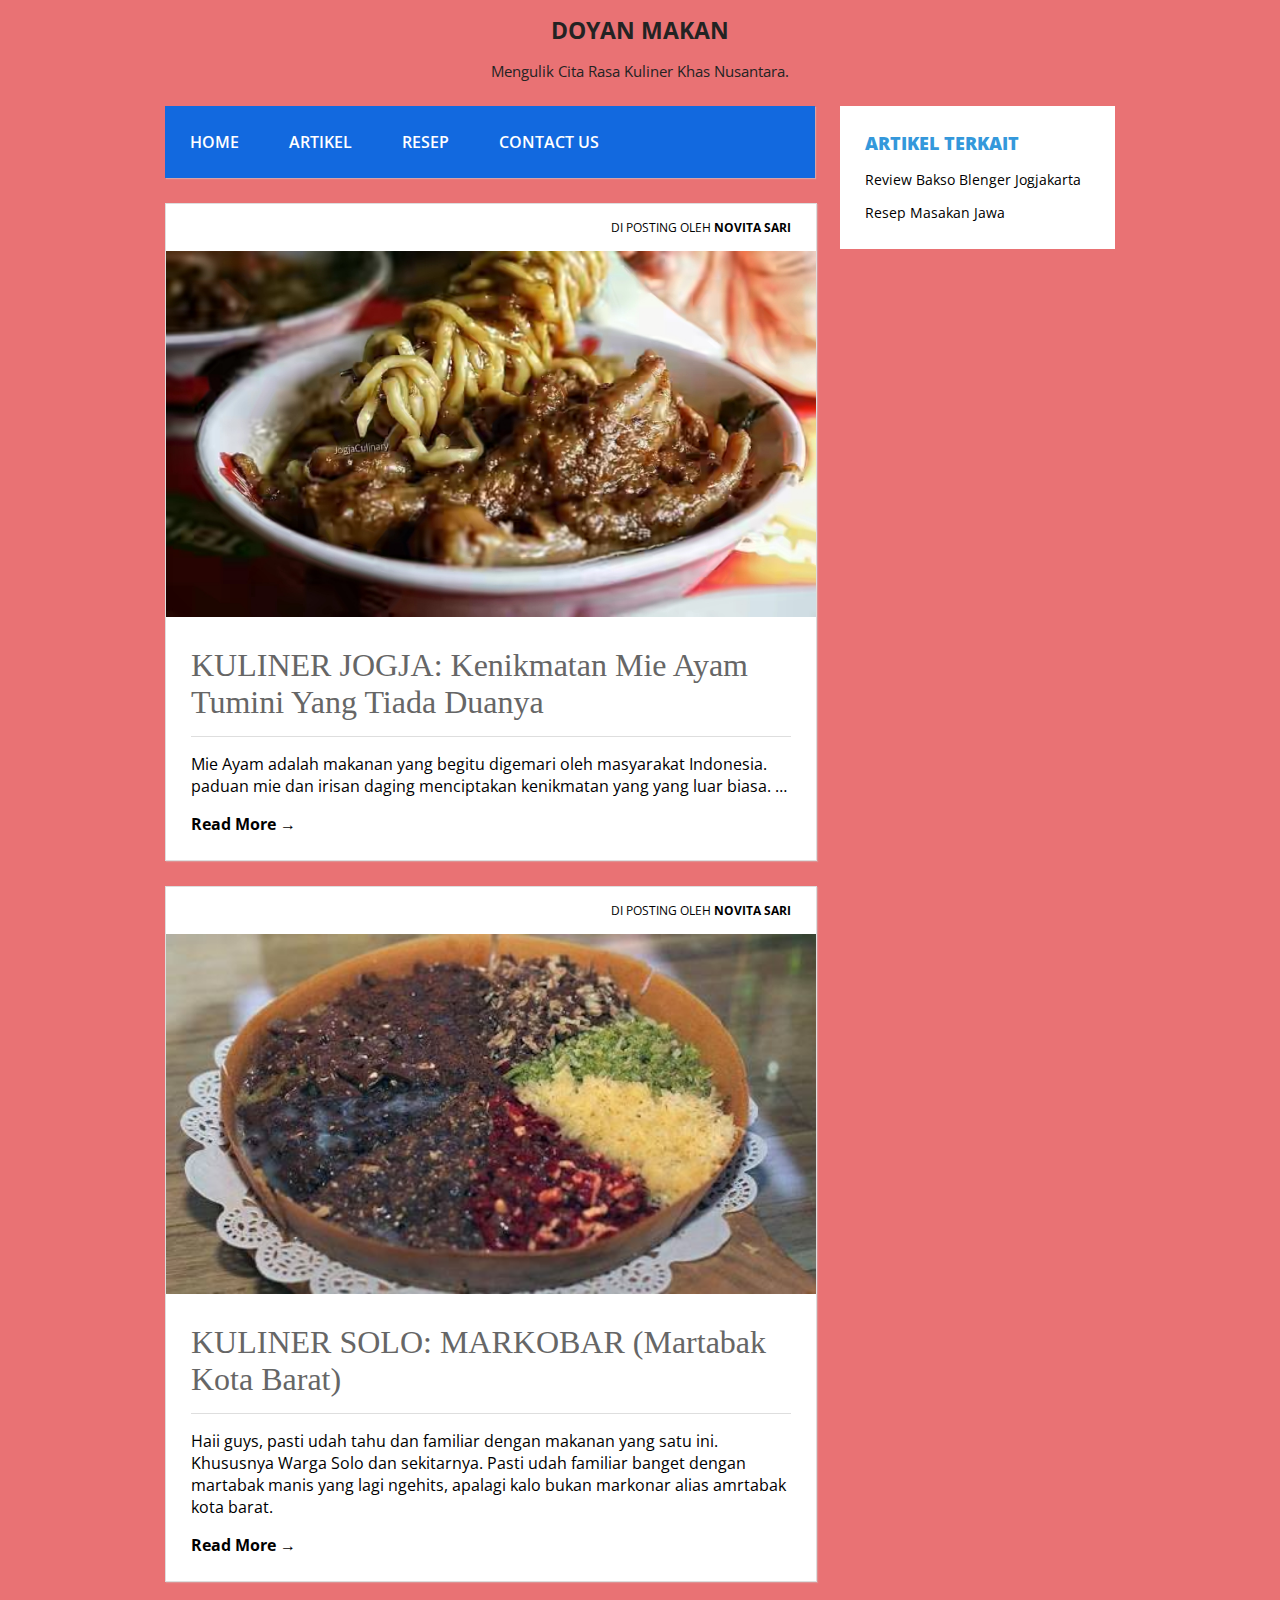
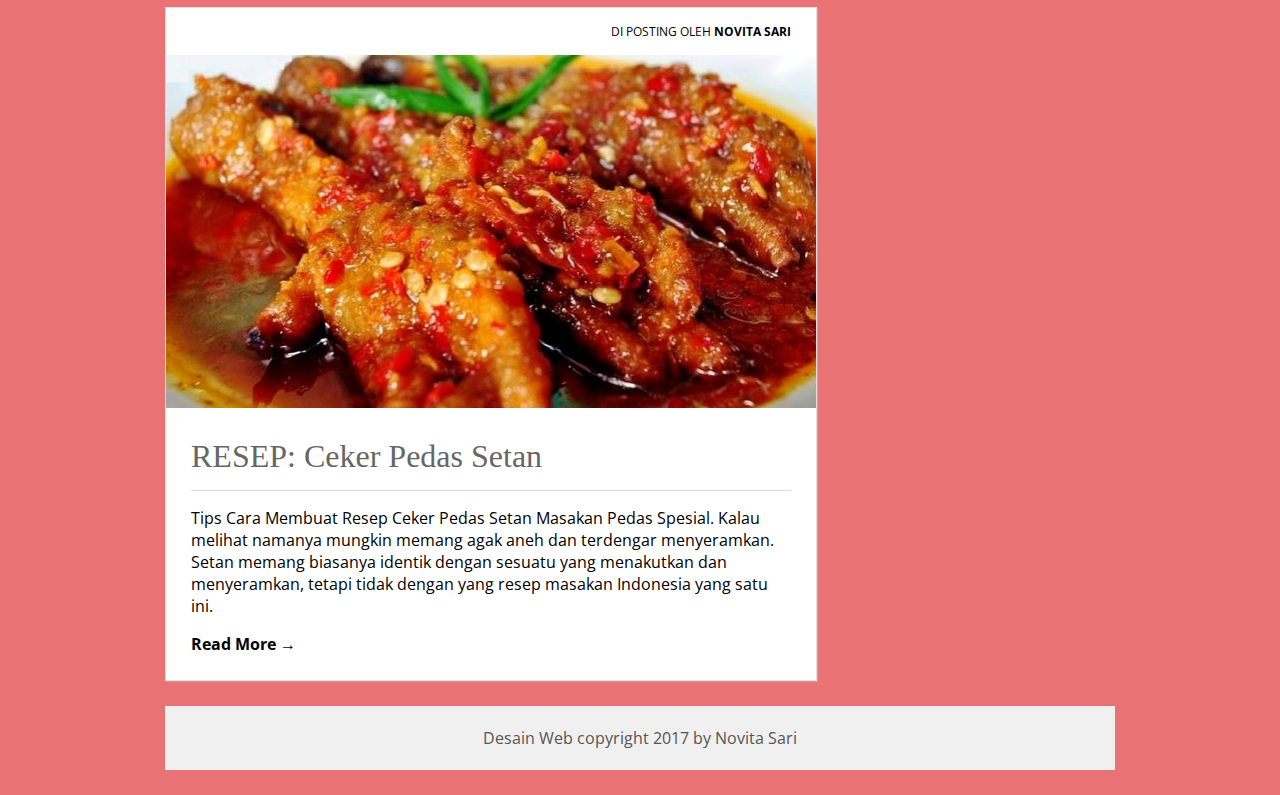
<file: index.html>
<!DOCTYPE html>
<html>
<head>
	<title>Doyan Makan</title>
	<link rel="stylesheet" type="text/css" href="style.css">
</head>
<body>
	
	<!-- bagian header template -->
	<header>
		<h1 class="judul">DOYAN MAKAN</h1>
		<p class="deskripsi">Mengulik Cita Rasa Kuliner Khas Nusantara.</p>
	</header>
	<!-- akhir bagian header template -->
	
	<div class="wrap">
		<!-- bagian menu		 -->
		<nav class="menu">
			<ul>
				<li>
					<a href="index.html">Home</a>
				</li>
				<li>
					<a href="artikel.html">Artikel</a>
				</li>
				<li>
					<a href="resep.html">Resep</a>
				</li>
				<li>
					<a href="contactus.html">Contact Us</a>
				</li>
				
			</ul>
		</nav>
		<!-- akhir bagian menu -->
 
		<!-- bagian sidebar website -->
		<aside class="sidebar">
			<div class="widget">
				<h2>Artikel Terkait</h2>
				<p>Review Bakso Blenger Jogjakarta</p>
				<p>Resep Masakan Jawa</p>
			</div>
			
		</aside>
		<!-- akhir bagian sidebar website -->
 
		<!-- bagian konten Blog -->
		<div class="blog">
			<div class="conteudo">
				<div class="post-info">
					Di Posting Oleh <b>Novita Sari </b>
				</div>
				<img src="1.jpg">
				<h1> KULINER JOGJA: Kenikmatan Mie Ayam Tumini  Yang Tiada Duanya</h1>
				<hr>
				<p>
					Mie Ayam adalah makanan yang begitu digemari oleh masyarakat Indonesia. paduan mie dan irisan daging menciptakan kenikmatan yang yang luar biasa. …
				</p>				
				<a href="jogja.html" class="continue-lendo">Read More →</a>
			</div>
			<div class="conteudo">
				<div class="post-info">
					Di Posting Oleh <b>Novita Sari</b>
				</div>
				<img src="4.jpg">
				<h1> KULINER SOLO: MARKOBAR (Martabak Kota Barat) </h1>
				<hr>
				<p>
					Haii guys, pasti udah tahu dan familiar dengan makanan yang satu ini. Khususnya Warga Solo dan sekitarnya. Pasti udah familiar banget dengan martabak manis yang lagi ngehits, apalagi kalo bukan markonar alias amrtabak kota barat.
				</p>				
				<a href="solo.html" class="continue-lendo">Read More →</a>
			</div>
		<div class="conteudo">
				<div class="post-info">
					Di Posting Oleh <b>Novita Sari</b>
				</div>
				<img src="7.jpg">
				<h1> RESEP: Ceker Pedas Setan </h1>
				<hr>
				<p>
					Tips Cara Membuat Resep Ceker Pedas Setan Masakan Pedas Spesial. Kalau melihat namanya mungkin memang agak aneh dan terdengar menyeramkan. Setan memang biasanya identik dengan sesuatu yang menakutkan dan menyeramkan, tetapi tidak dengan yang resep masakan Indonesia yang satu ini. 
				</p>				
				<a href="ceker.html" class="continue-lendo">Read More →</a>
			</div>
		</div>
		<div id="footer">
                <p> Desain Web copyright 2017 by Novita Sari</p>
                </div>
                <!-- akhir bagian konten Blog -->
 
</body>
</html>
</file>
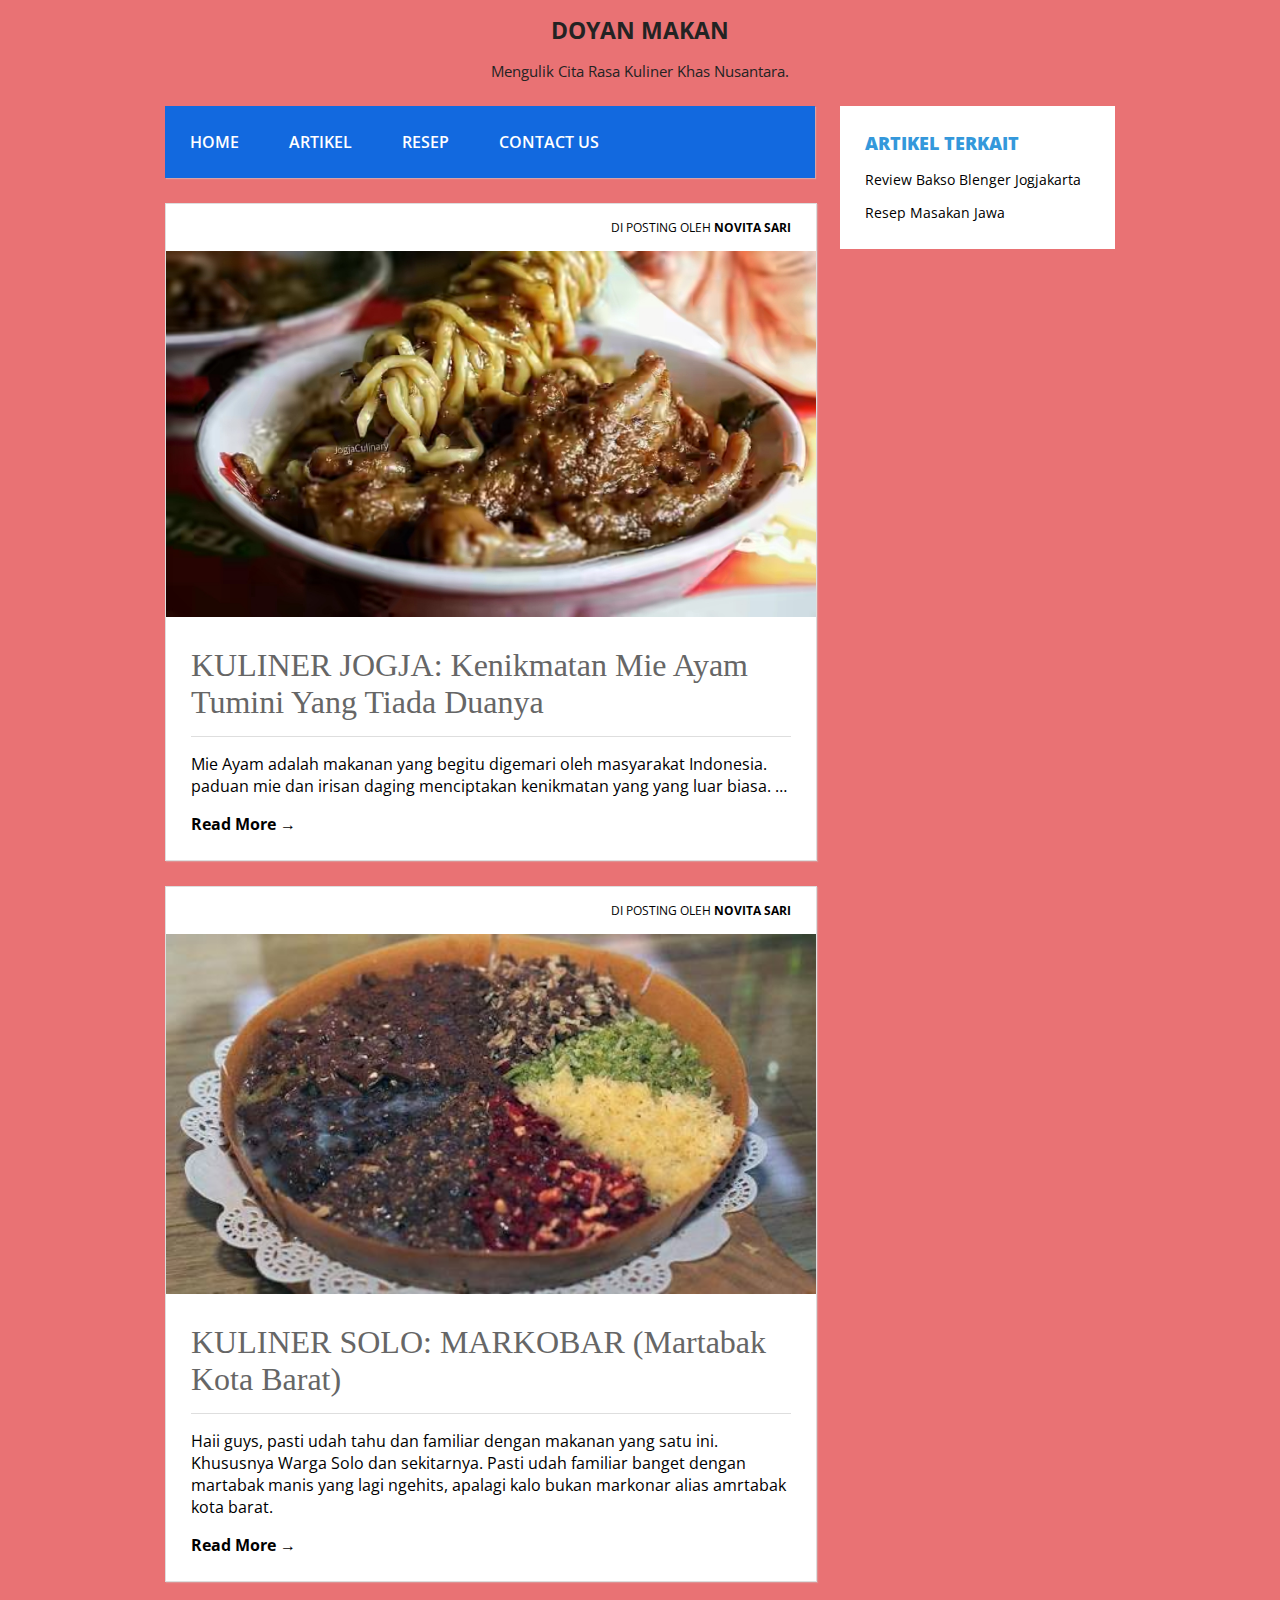
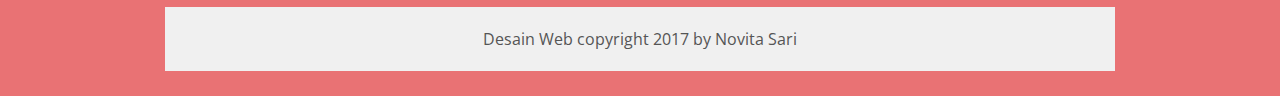
<file: artikel.html>
<!DOCTYPE html>
<html>
<head>
	<title>Doyan Makan</title>
	<link rel="stylesheet" type="text/css" href="style.css">
</head>
<body>
	
	<!-- bagian header template -->
	<header>
		<h1 class="judul">DOYAN MAKAN</h1>
		<p class="deskripsi">Mengulik Cita Rasa Kuliner Khas Nusantara.</p>
	</header>
	<!-- akhir bagian header template -->
	
	<div class="wrap">
		<!-- bagian menu		 -->
		<nav class="menu">
			<ul>
				<li>
					<a href="index.html">Home</a>
				</li>
				<li>
					<a href="artikel.html">Artikel</a>
				</li>
				<li>
					<a href="resep.html">Resep</a>
				</li>
				<li>
					<a href="contactus.html">Contact Us</a>
				</li>
				
			</ul>
		</nav>
		<!-- akhir bagian menu -->
 
		<!-- bagian sidebar website -->
		<aside class="sidebar">
			<div class="widget">
				<h2>Artikel Terkait</h2>
				<p>Review Bakso Blenger Jogjakarta</p>
				<p>Resep Masakan Jawa</p>
			</div>
			
		</aside>
		<!-- akhir bagian sidebar website -->
 
		<!-- bagian konten Blog -->
		<div class="blog">
			<div class="conteudo">
				<div class="post-info">
					Di Posting Oleh <b>Novita Sari </b>
				</div>
				<img src="1.jpg">
				<h1> KULINER JOGJA: Kenikmatan Mie Ayam Tumini  Yang Tiada Duanya</h1>
				<hr>
				<p>
					Mie Ayam adalah makanan yang begitu digemari oleh masyarakat Indonesia. paduan mie dan irisan daging menciptakan kenikmatan yang yang luar biasa. …
				</p>				
				<a href="jogja.html" class="continue-lendo">Read More →</a>
			</div>
			<div class="conteudo">
				<div class="post-info">
					Di Posting Oleh <b>Novita Sari</b>
				</div>
				<img src="4.jpg">
				<h1> KULINER SOLO: MARKOBAR (Martabak Kota Barat) </h1>
				<hr>
				<p>
					Haii guys, pasti udah tahu dan familiar dengan makanan yang satu ini. Khususnya Warga Solo dan sekitarnya. Pasti udah familiar banget dengan martabak manis yang lagi ngehits, apalagi kalo bukan markonar alias amrtabak kota barat.
				</p>				
				<a href="solo.html" class="continue-lendo">Read More →</a>
			</div>
		</div>
		<div id="footer">
                <p> Desain Web copyright 2017 by Novita Sari</p>
                </div>
                <!-- akhir bagian konten Blog -->
 
</body>
</html>
</file>
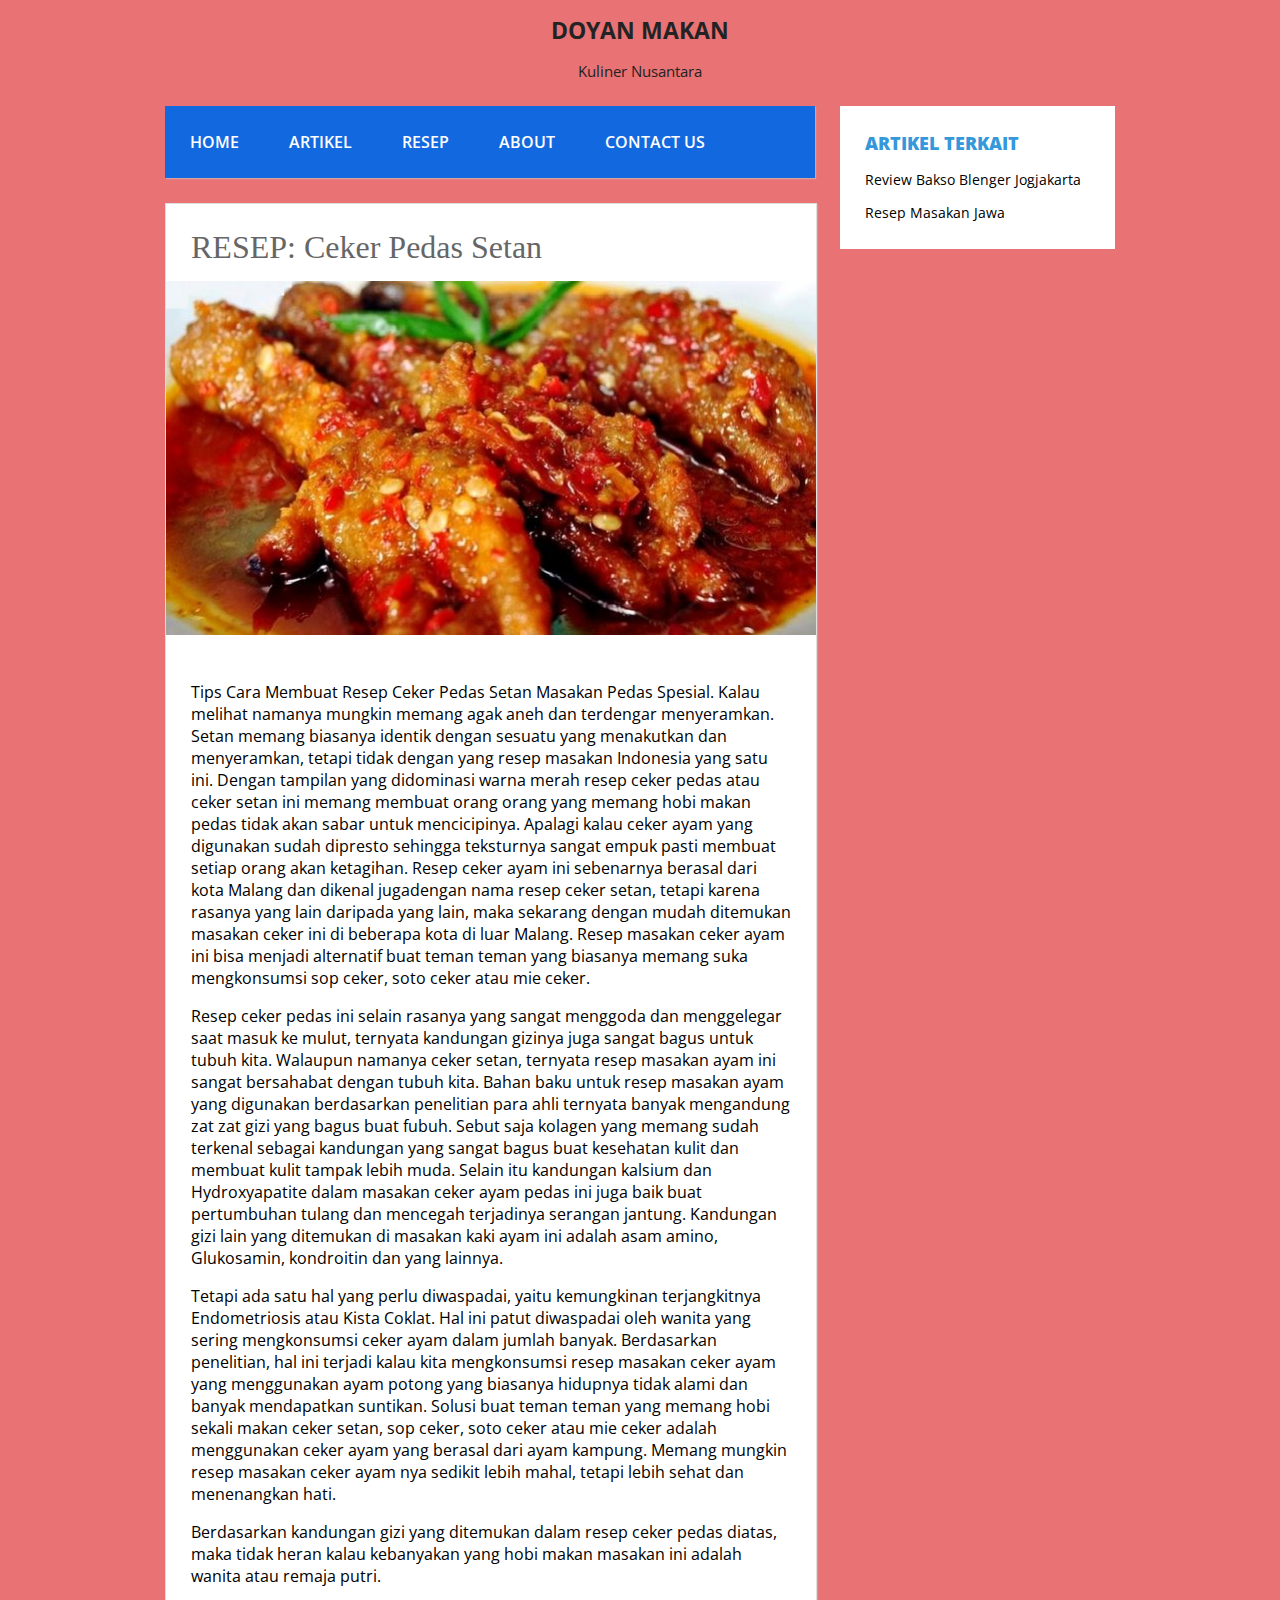
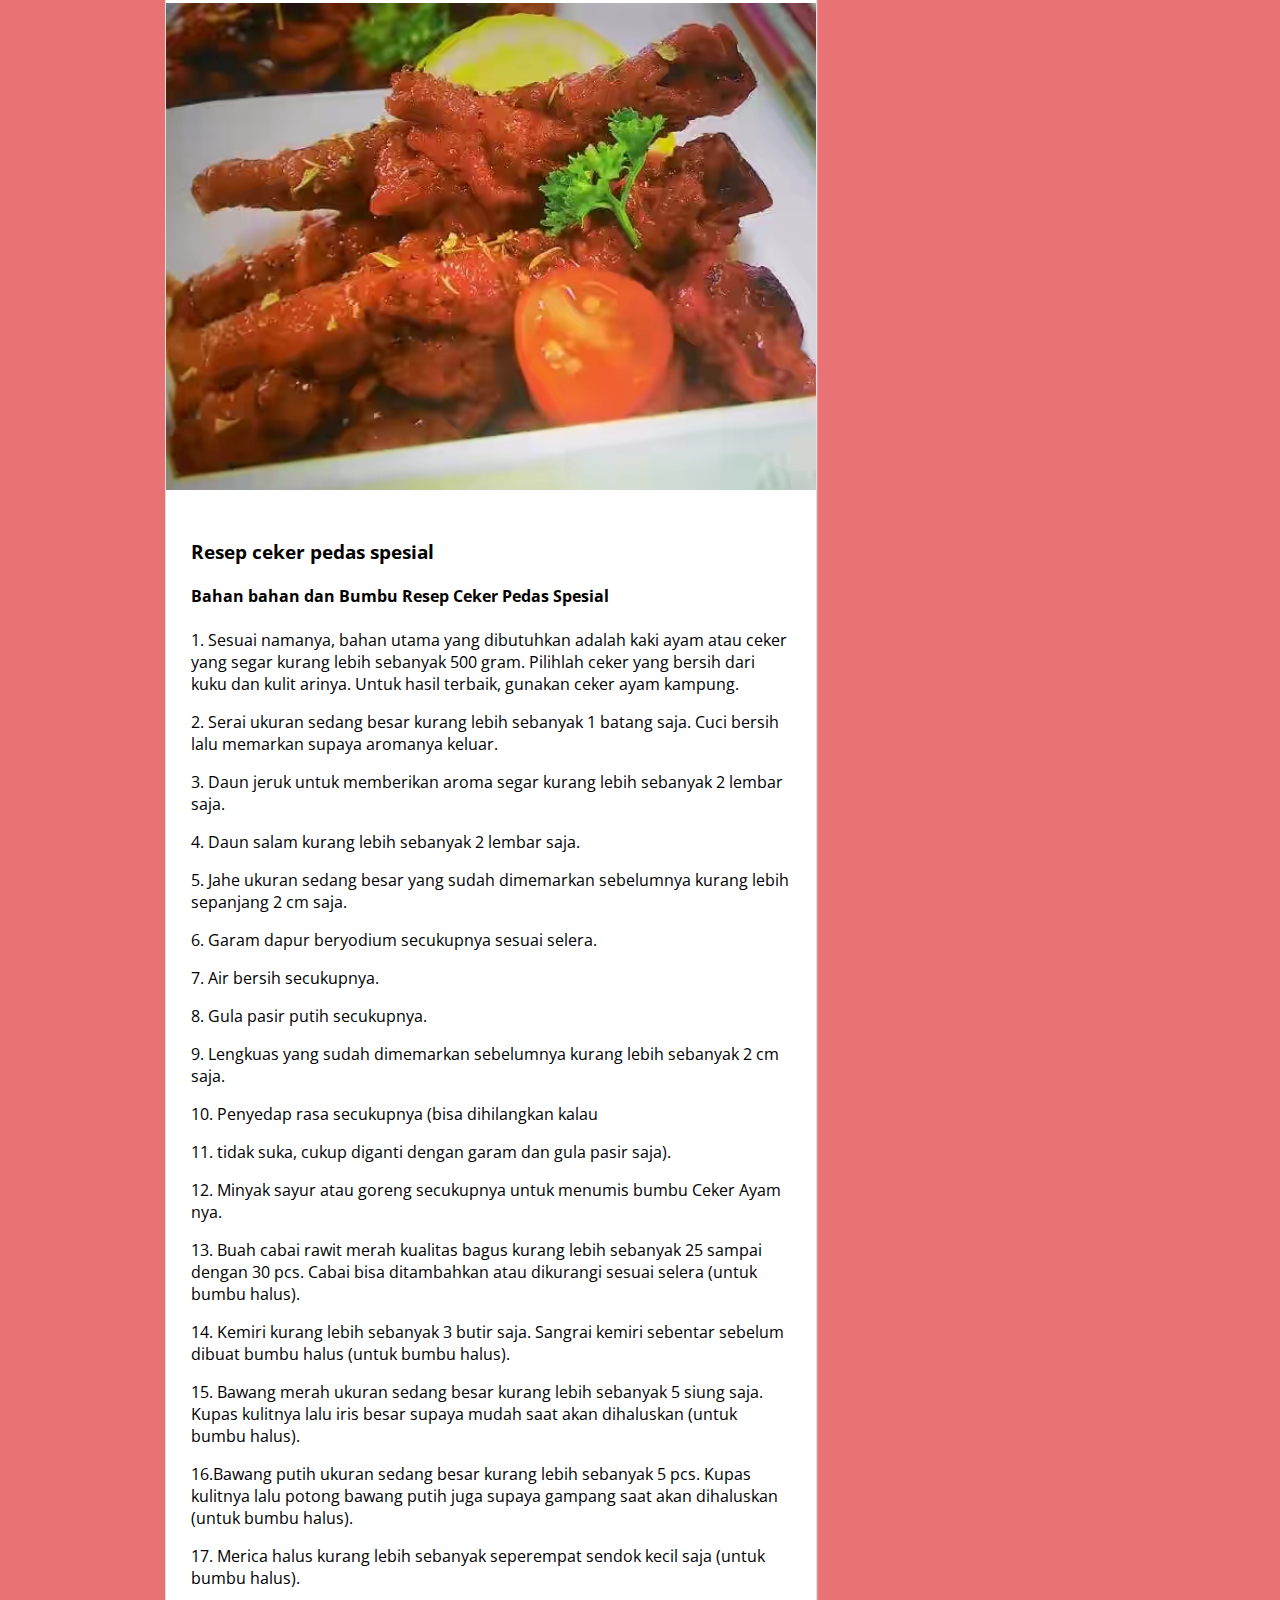
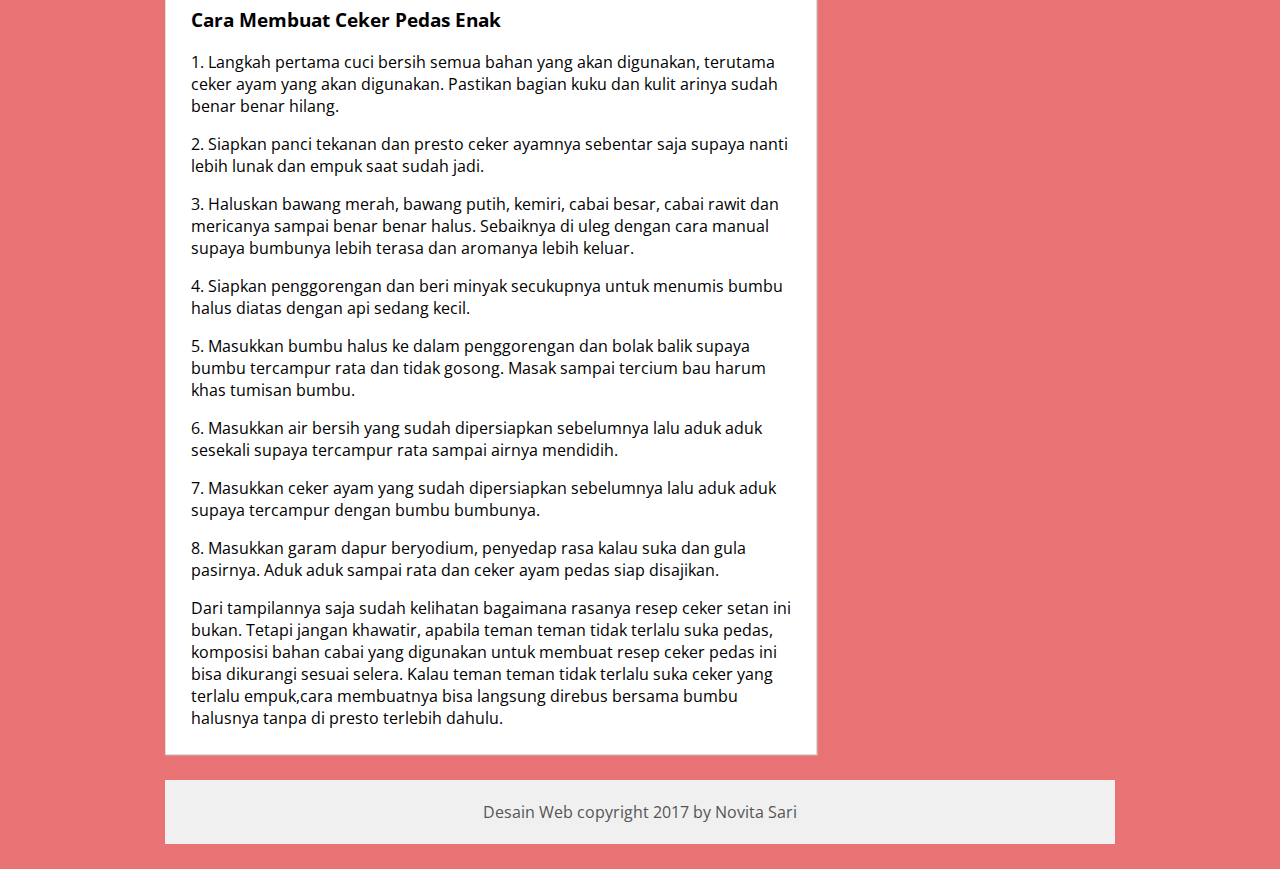
<file: ceker.html>
<!DOCTYPE html>
<html>
<head>
	<title>Doyan Makan</title>
	<link rel="stylesheet" type="text/css" href="style.css">
</head>
<body>
	
	<!-- bagian header template -->
	<header>
		<h1 class="judul">DOYAN MAKAN</h1>
		<p class="deskripsi">Kuliner Nusantara</p>
	</header>
	<!-- akhir bagian header template -->
	
	<div class="wrap">
		<!-- bagian menu		 -->
		<nav class="menu">
			<ul>
				<li>
					<a href="index.html">Home</a>
				</li>
				<li>
					<a href="#">Artikel</a>
				</li>
				<li>
					<a href="#">Resep</a>
				</li>
				<li>
					<a href="#">About</a>
				</li>
				<li>
					<a href="contactus.html">Contact Us</a>
				</li>
				
			</ul>
		</nav>
		<!-- akhir bagian menu -->
 
		<!-- bagian sidebar website -->
		<aside class="sidebar">
			<div class="widget">
				<h2>Artikel Terkait</h2>
				<p>Review Bakso Blenger Jogjakarta</p>
				<p>Resep Masakan Jawa</p>
			</div>
			
		</aside>
		<!-- akhir bagian sidebar website -->
 
		<!-- bagian konten Blog -->
		<div class="blog">
			<div class="conteudo">
				
				
				<h1> RESEP: Ceker Pedas Setan </h1>
				<img src="7.jpg">
				<p>
					Tips Cara Membuat Resep Ceker Pedas Setan Masakan Pedas Spesial. Kalau melihat namanya mungkin memang agak aneh dan terdengar menyeramkan. Setan memang biasanya identik dengan sesuatu yang menakutkan dan menyeramkan, tetapi tidak dengan yang resep masakan Indonesia yang satu ini. Dengan tampilan yang didominasi warna merah resep ceker pedas atau ceker setan ini memang membuat orang orang yang memang hobi makan pedas tidak akan sabar untuk mencicipinya. Apalagi kalau ceker ayam yang digunakan sudah dipresto sehingga teksturnya sangat empuk pasti membuat setiap orang akan ketagihan. Resep ceker ayam ini sebenarnya berasal dari kota Malang dan dikenal jugadengan nama resep ceker setan, tetapi karena rasanya yang lain daripada yang lain, maka sekarang dengan mudah ditemukan masakan ceker ini di beberapa kota di luar Malang. Resep masakan ceker ayam ini bisa menjadi alternatif buat teman teman yang biasanya memang suka mengkonsumsi sop ceker, soto ceker atau mie ceker.
				</p>	
					Resep ceker pedas ini selain rasanya yang sangat menggoda dan menggelegar saat masuk ke mulut, ternyata kandungan gizinya juga sangat bagus untuk tubuh kita. Walaupun namanya ceker setan, ternyata resep masakan ayam ini sangat bersahabat dengan tubuh kita. Bahan baku untuk resep masakan ayam yang digunakan berdasarkan penelitian para ahli ternyata banyak mengandung zat zat gizi yang bagus buat fubuh. Sebut saja kolagen yang memang sudah terkenal sebagai kandungan yang sangat bagus buat kesehatan kulit dan membuat kulit tampak lebih muda. Selain itu kandungan kalsium dan Hydroxyapatite dalam masakan ceker ayam pedas ini juga baik buat pertumbuhan tulang dan mencegah terjadinya serangan jantung. Kandungan gizi lain yang ditemukan di masakan kaki ayam ini adalah asam amino, Glukosamin, kondroitin dan yang lainnya.
				<p>
					Tetapi ada satu hal yang perlu diwaspadai, yaitu kemungkinan terjangkitnya Endometriosis atau Kista Coklat. Hal ini patut diwaspadai oleh wanita yang sering mengkonsumsi ceker ayam dalam jumlah banyak. Berdasarkan penelitian, hal ini terjadi kalau kita mengkonsumsi resep masakan ceker ayam yang menggunakan ayam potong yang biasanya hidupnya tidak alami dan banyak mendapatkan suntikan. Solusi buat teman teman yang memang hobi sekali makan ceker setan, sop ceker, soto ceker atau mie ceker adalah menggunakan ceker ayam yang berasal dari ayam kampung. Memang mungkin resep masakan ceker ayam nya sedikit lebih mahal, tetapi lebih sehat dan menenangkan hati.
				<p>
					Berdasarkan kandungan gizi yang ditemukan dalam resep ceker pedas diatas, maka tidak heran kalau kebanyakan yang hobi makan masakan ini adalah wanita atau remaja putri.
				</p>	
				<img src="8.jpg">
				<h3>Resep ceker pedas spesial</h3>
				<p>
					<h4>
						Bahan bahan dan Bumbu Resep Ceker Pedas Spesial
					</h4>
				</p>	
				<p>
					1. Sesuai namanya, bahan utama yang dibutuhkan adalah kaki ayam atau ceker yang segar kurang lebih sebanyak 500 gram. Pilihlah ceker yang bersih dari kuku dan kulit arinya. Untuk hasil terbaik, gunakan ceker ayam kampung.
			</p>
			<p>
				2. Serai ukuran sedang besar kurang lebih sebanyak 1 batang saja. Cuci bersih lalu memarkan supaya aromanya keluar.
			</p>
			<p>
				3. Daun jeruk untuk memberikan aroma segar kurang lebih sebanyak 2 lembar saja.
			</p>
			<p>
				4. Daun salam kurang lebih sebanyak 2 lembar saja.
			</p>
			<p>
				5. Jahe ukuran sedang besar yang sudah dimemarkan sebelumnya kurang lebih sepanjang 2 cm saja.
			</p>
			<p>
				6. Garam dapur beryodium secukupnya sesuai selera.
			</p>
			<p>
				7. Air bersih secukupnya.
			</p>
			<p>
				8. Gula pasir putih secukupnya.
			</p>
			<p>9. Lengkuas yang sudah dimemarkan sebelumnya kurang lebih sebanyak 2 cm saja.</p>
			<p>
				10. Penyedap rasa secukupnya (bisa dihilangkan kalau
			</p>
			<p>
				11. tidak suka, cukup diganti dengan garam dan gula pasir saja).
			</p>
			<p>
				12. Minyak sayur atau goreng secukupnya untuk menumis bumbu Ceker Ayam nya.
			</p>
			<p>
				13. Buah cabai rawit merah kualitas bagus kurang lebih sebanyak 25 sampai dengan 30 pcs. Cabai bisa ditambahkan atau dikurangi sesuai selera (untuk bumbu halus).
			</p>
			<p>
				14. Kemiri kurang lebih sebanyak 3 butir saja. Sangrai kemiri sebentar sebelum dibuat bumbu halus (untuk bumbu halus).
			</p>
			<p>
				15. Bawang merah ukuran sedang besar kurang lebih sebanyak 5 siung saja. Kupas kulitnya lalu iris besar supaya mudah saat akan dihaluskan (untuk bumbu halus).
			</p>
			<p>
				16.Bawang putih ukuran sedang besar kurang lebih sebanyak 5 pcs. Kupas kulitnya lalu potong bawang putih juga supaya gampang saat akan dihaluskan (untuk bumbu halus).
			</p>
			<p>
				17. Merica halus kurang lebih sebanyak seperempat sendok kecil saja (untuk bumbu halus).
			</p>

				</p>
				<h3>
					Cara Membuat Ceker Pedas Enak
				</h3>	
				<p>
					1. Langkah pertama cuci bersih semua bahan yang akan digunakan, terutama ceker ayam yang akan digunakan. Pastikan bagian kuku dan kulit arinya sudah benar benar hilang.
				</p>
				<p>
					2. Siapkan panci tekanan dan presto ceker ayamnya sebentar saja supaya nanti lebih lunak dan empuk saat sudah jadi.
				</p>
				<p>
					3. Haluskan bawang merah, bawang putih, kemiri, cabai besar, cabai rawit dan mericanya sampai benar benar halus. Sebaiknya di uleg dengan cara manual supaya bumbunya lebih terasa dan aromanya lebih keluar.
				</p>
				<p>
					4. Siapkan penggorengan dan beri minyak secukupnya untuk menumis bumbu halus diatas dengan api sedang kecil.
				</p>
				<p>
					5. Masukkan bumbu halus ke dalam penggorengan dan bolak balik supaya bumbu tercampur rata dan tidak gosong. Masak sampai tercium bau harum khas tumisan bumbu.
				</p>
				<p>
					6. Masukkan air bersih yang sudah dipersiapkan sebelumnya lalu aduk aduk sesekali supaya tercampur rata sampai airnya mendidih.
				</p>
				<p>
					7. Masukkan ceker ayam yang sudah dipersiapkan sebelumnya lalu aduk aduk supaya tercampur dengan bumbu bumbunya.
				</p>
				<p>
					8. Masukkan garam dapur beryodium, penyedap rasa kalau suka dan gula pasirnya. Aduk aduk sampai rata dan ceker ayam pedas siap disajikan.
				</p>
				<p>
					Dari tampilannya saja sudah kelihatan bagaimana rasanya resep ceker setan ini bukan. Tetapi jangan khawatir, apabila teman teman tidak terlalu suka pedas, komposisi bahan cabai yang digunakan untuk membuat resep ceker pedas ini bisa dikurangi sesuai selera. Kalau teman teman tidak terlalu suka ceker yang terlalu empuk,cara membuatnya bisa langsung direbus bersama bumbu halusnya tanpa di presto terlebih dahulu. 
				</p>
			</div>
		</div>
		<div id="footer">
                <p> Desain Web copyright 2017 by Novita Sari</p>
                </div>
		<!-- akhir bagian konten Blog -->
	</div>
</body>
</html>
</file>
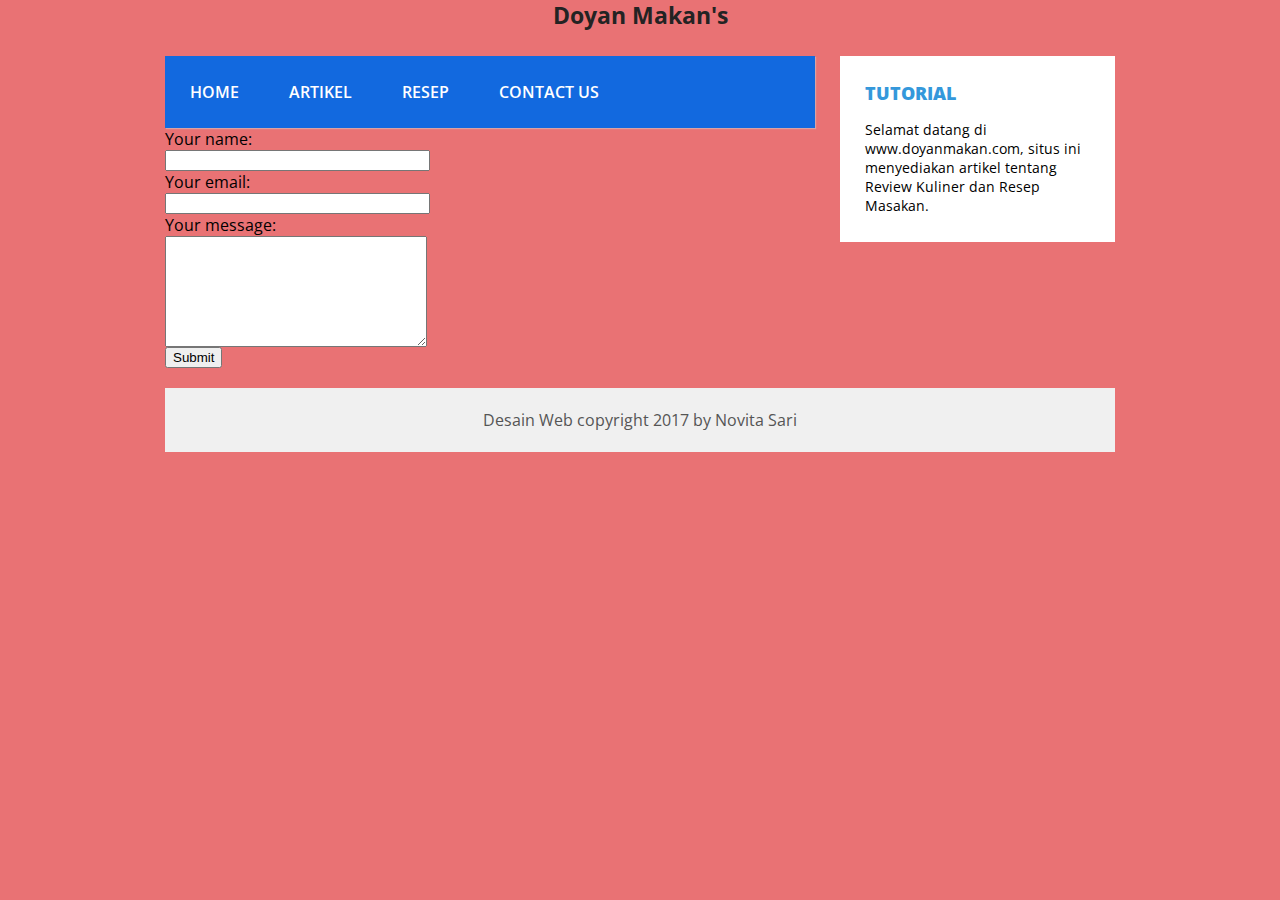
<file: contactus.html>
<head>
	<title>Doyan Makan</title>
	<link rel="stylesheet" type="text/css" href="style.css">
</head>
<body>
	
	<!-- bagian header template -->
	<header>
		<h1 class="judul">Doyan Makan's</h1>
		
	</header>
	<!-- akhir bagian header template -->
	
	<div class="wrap">
		<!-- bagian menu		 -->
		<nav class="menu">
			<ul>
				<li>
					<a href="index.html">Home</a>
				</li>
				<li>
					<a href="artikel.html">Artikel</a>
				</li>
				<li>
					<a href="resep.html">Resep</a>
				</li>
				<li>
					<a href="contactus.html">Contact Us</a>
				</li>
			</ul>
		</nav>
		<!-- akhir bagian menu -->
 
		<!-- bagian sidebar website -->
		<aside class="sidebar">
			<div class="widget">
				<h2>Tutorial</h2>
				<p>Selamat datang di www.doyanmakan.com, situs ini menyediakan artikel tentang Review Kuliner dan Resep Masakan.</p>
			</div>
			
		</aside>
<form id="contact_form" action="#" method="POST" enctype="multipart/form-data">
	<div class="row">
		<label for="name">Your name:</label><br />
		<input id="name" class="input" name="name" type="text" value="" size="30" /><br />
	</div>
	<div class="row">
		<label for="email">Your email:</label><br />
		<input id="email" class="input" name="email" type="text" value="" size="30" /><br />
	</div>
	<div class="row">
		<label for="message">Your message:</label><br />
		<textarea id="message" class="input" name="message" rows="7" cols="30"></textarea><br />
	</div>
	<input id="submit_button" type="submit" value="Submit" />
</form>	


<div id="footer">
                <p> Desain Web copyright 2017 by Novita Sari</p>
                </div>
</file>
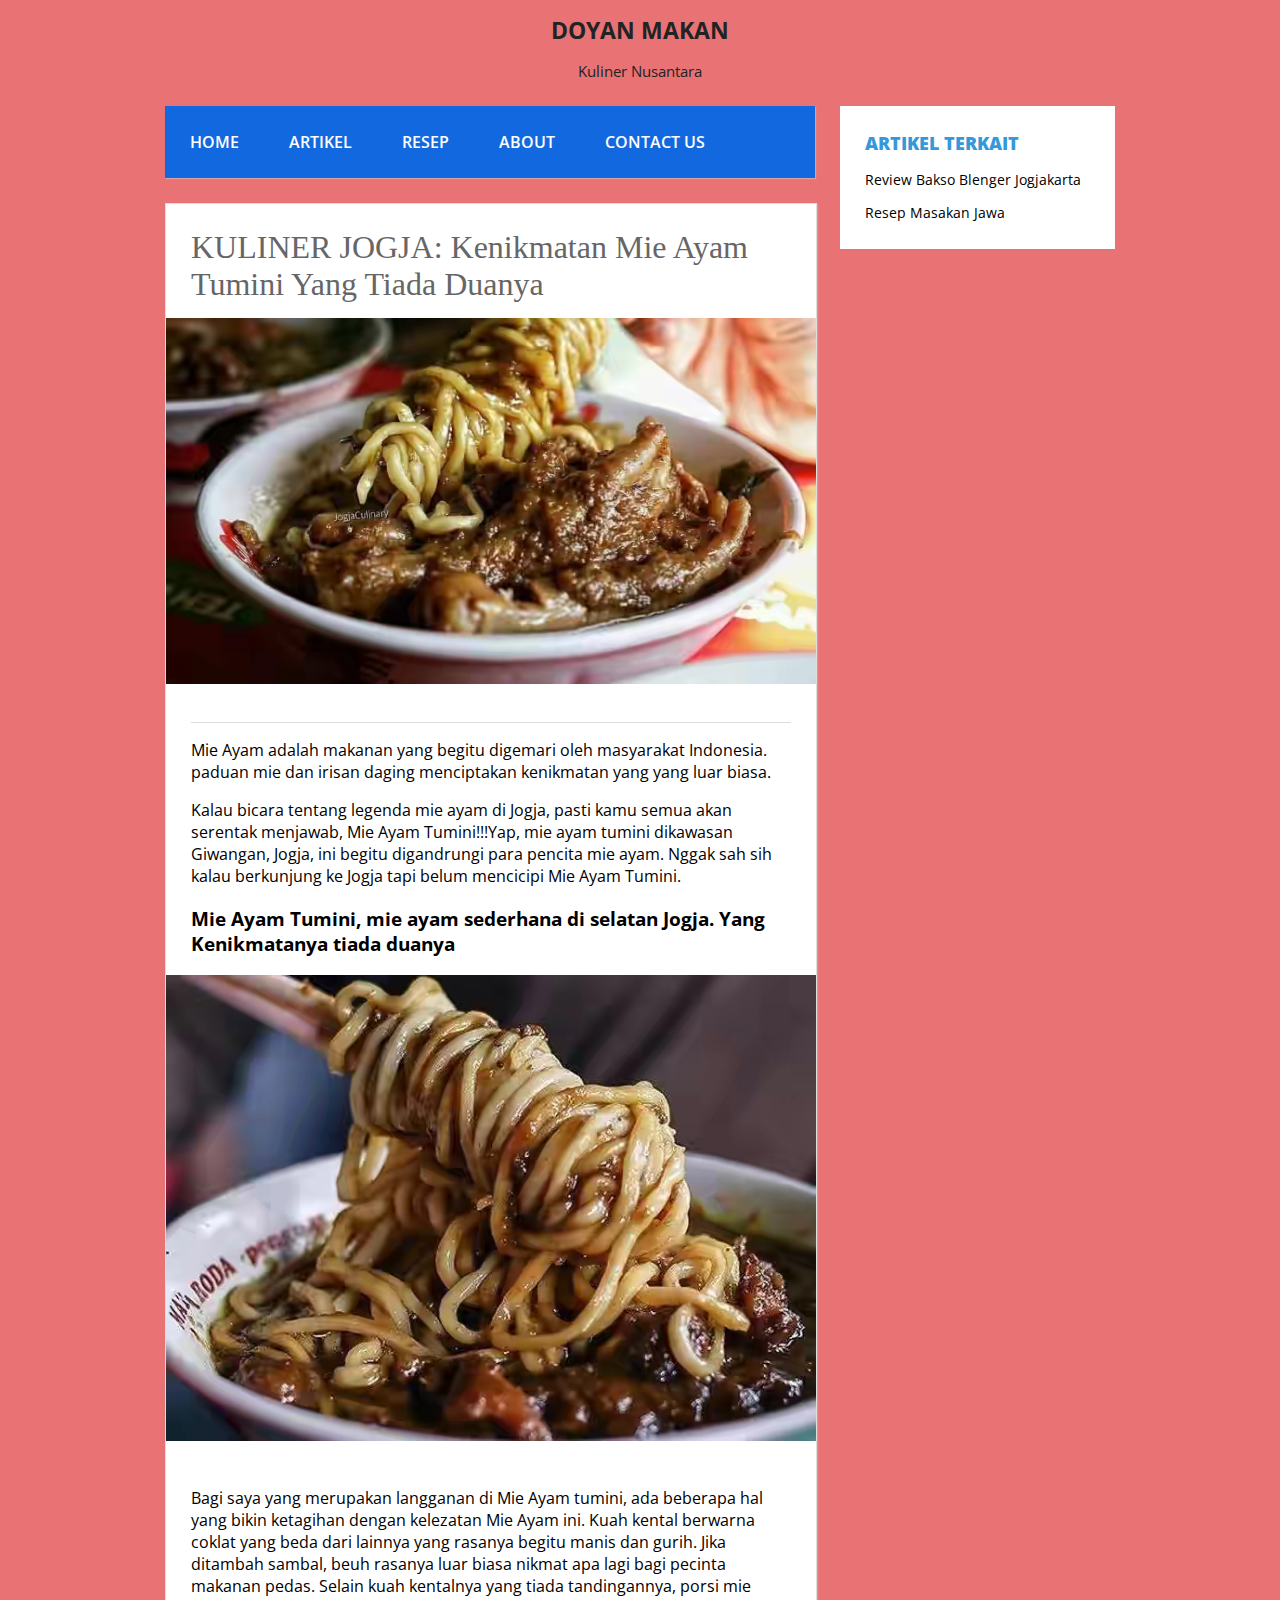
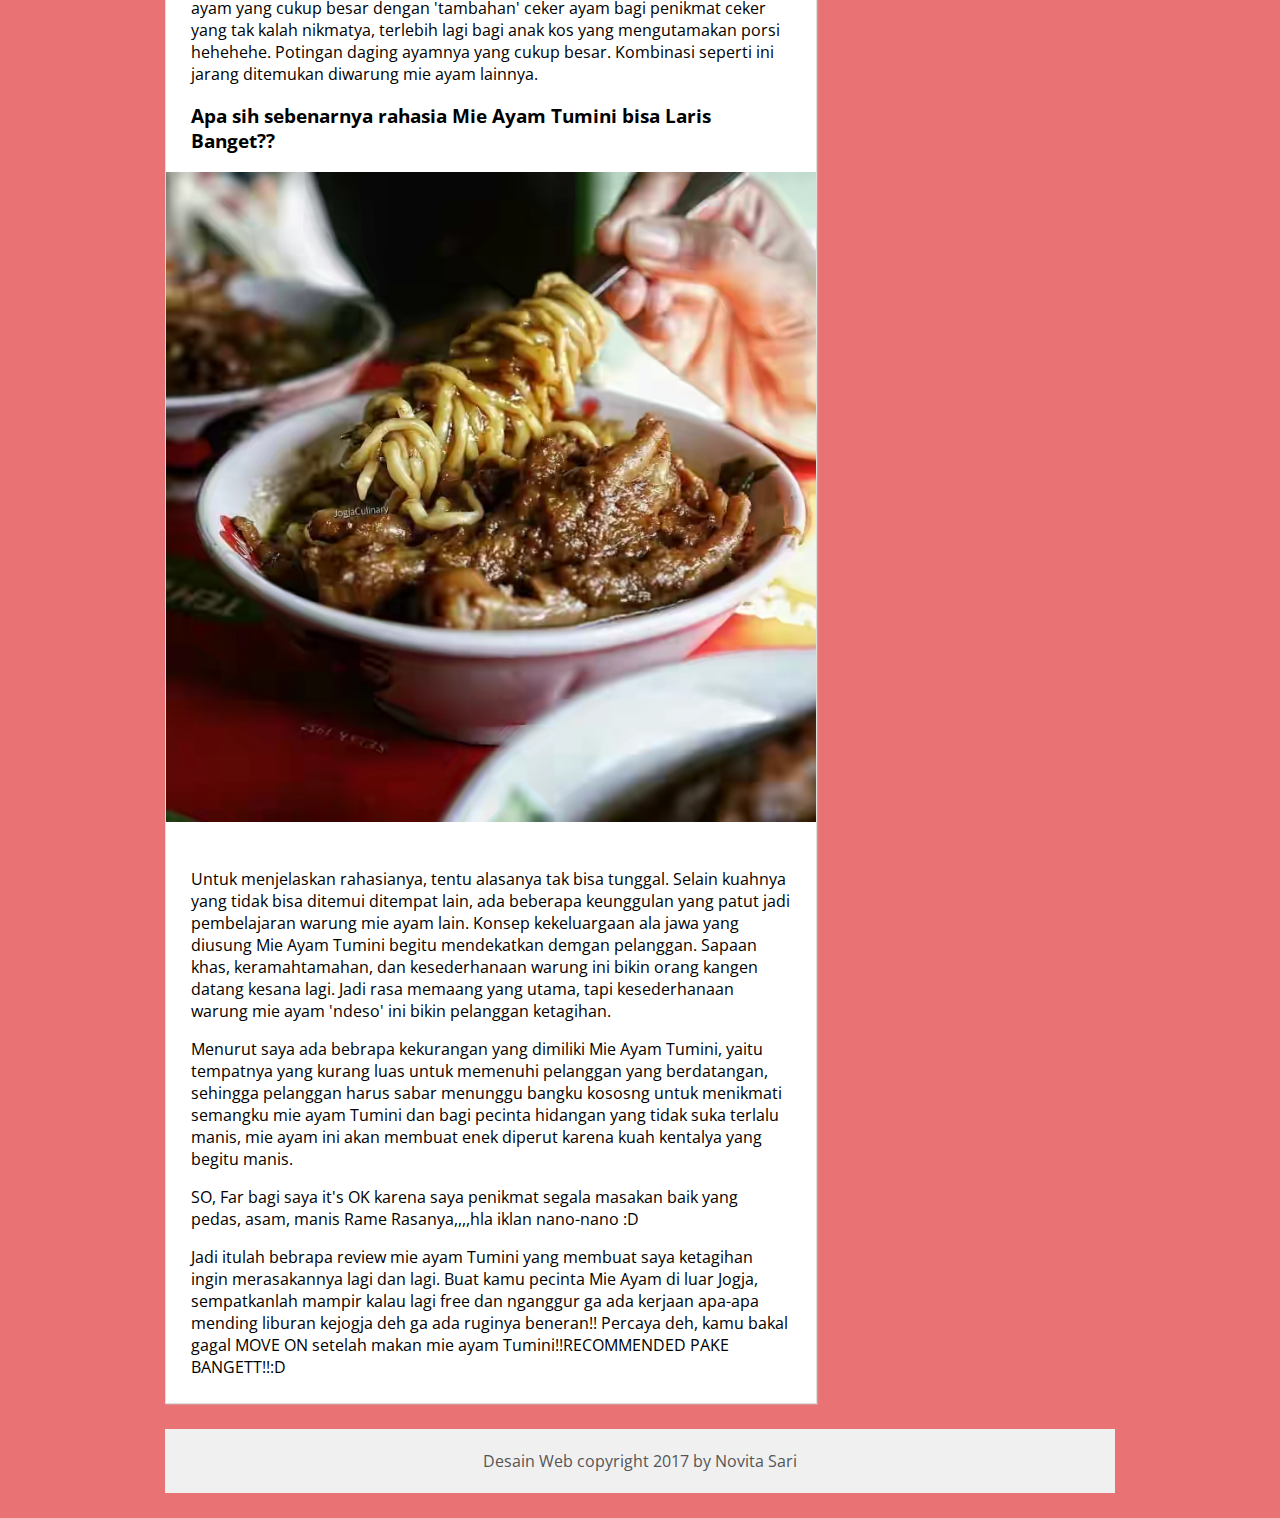
<file: jogja.html>
<!DOCTYPE html>
<html>
<head>
	<title>Doyan Makan</title>
	<link rel="stylesheet" type="text/css" href="style.css">
</head>
<body>
	
	<!-- bagian header template -->
	<header>
		<h1 class="judul">DOYAN MAKAN</h1>
		<p class="deskripsi">Kuliner Nusantara</p>
	</header>
	<!-- akhir bagian header template -->
	
	<div class="wrap">
		<!-- bagian menu		 -->
		<nav class="menu">
			<ul>
				<li>
					<a href="index.html">Home</a>
				</li>
				<li>
					<a href="#">Artikel</a>
				</li>
				<li>
					<a href="#">Resep</a>
				</li>
				<li>
					<a href="#">About</a>
				</li>
				<li>
					<a href="contactus.html">Contact Us</a>
				</li>
				
			</ul>
		</nav>
		<!-- akhir bagian menu -->
 
		<!-- bagian sidebar website -->
		<aside class="sidebar">
			<div class="widget">
				<h2>Artikel Terkait</h2>
				<p>Review Bakso Blenger Jogjakarta</p>
				<p>Resep Masakan Jawa</p>
			</div>
			
		</aside>
		<!-- akhir bagian sidebar website -->
 
		<!-- bagian konten Blog -->
		<div class="blog">
			<div class="conteudo">
				
				<h1> KULINER JOGJA: Kenikmatan Mie Ayam Tumini Yang Tiada Duanya</h1>
				<img src="1.jpg">
				<hr>
				<p>
					Mie Ayam adalah makanan yang begitu digemari oleh masyarakat Indonesia. paduan mie dan irisan daging menciptakan kenikmatan yang yang luar biasa.
					<p>
					Kalau bicara tentang legenda mie ayam di Jogja, pasti kamu semua akan serentak menjawab, Mie Ayam Tumini!!!Yap, mie ayam tumini dikawasan Giwangan, Jogja, ini begitu digandrungi para pencita mie ayam. Nggak sah sih kalau berkunjung ke Jogja tapi belum mencicipi Mie Ayam Tumini.
					<h3> Mie Ayam Tumini, mie ayam sederhana di selatan Jogja. Yang Kenikmatanya tiada duanya</h3>
					<img src="3.jpg">
					<p>
					Bagi saya yang merupakan langganan di Mie Ayam tumini, ada beberapa hal yang bikin ketagihan dengan kelezatan Mie Ayam ini. Kuah kental berwarna coklat yang beda dari lainnya yang rasanya begitu manis dan gurih. Jika ditambah sambal, beuh rasanya luar biasa nikmat apa lagi bagi pecinta makanan pedas. Selain kuah kentalnya yang tiada tandingannya, porsi mie ayam yang cukup besar dengan 'tambahan' ceker ayam bagi penikmat ceker yang tak kalah nikmatya, terlebih lagi bagi anak kos yang mengutamakan porsi hehehehe. Potingan daging ayamnya yang cukup besar. Kombinasi seperti ini jarang ditemukan diwarung mie ayam lainnya.
					<h3> Apa sih sebenarnya rahasia Mie Ayam Tumini bisa Laris Banget??</h3>
					<img src="2.jpg">
					<p>
					Untuk menjelaskan rahasianya, tentu alasanya tak bisa tunggal. Selain kuahnya yang tidak bisa ditemui ditempat lain, ada beberapa keunggulan yang patut jadi pembelajaran warung mie ayam lain. Konsep kekeluargaan ala jawa yang diusung Mie Ayam Tumini begitu mendekatkan demgan pelanggan. Sapaan khas, keramahtamahan, dan kesederhanaan warung ini bikin orang kangen datang kesana lagi. Jadi rasa memaang yang utama, tapi kesederhanaan warung mie ayam 'ndeso' ini bikin pelanggan ketagihan.
				</p>		
				<p>
					Menurut saya ada bebrapa kekurangan yang dimiliki Mie Ayam Tumini, yaitu tempatnya yang kurang luas untuk memenuhi pelanggan yang berdatangan, sehingga pelanggan harus sabar menunggu bangku kososng untuk menikmati semangku mie ayam Tumini dan bagi pecinta hidangan yang tidak suka terlalu manis, mie ayam ini akan membuat enek diperut karena kuah kentalya yang begitu manis.
				</p>	
				<p>
					SO, Far bagi saya it's OK karena saya penikmat segala masakan baik yang pedas, asam, manis Rame Rasanya,,,,hla iklan nano-nano :D
				</p>
				<p>
					Jadi itulah bebrapa review mie ayam Tumini yang membuat saya ketagihan ingin merasakannya lagi dan lagi. Buat kamu pecinta Mie Ayam di luar Jogja, sempatkanlah mampir kalau lagi free dan nganggur ga ada kerjaan apa-apa mending liburan kejogja deh ga ada ruginya beneran!! Percaya deh, kamu bakal gagal MOVE ON setelah makan mie ayam Tumini!!RECOMMENDED PAKE BANGETT!!:D 
				</p>
			</div>
		</div>
		<div id="footer">
                <p> Desain Web copyright 2017 by Novita Sari</p>
                </div>
		<!-- akhir bagian konten Blog -->
	</div>
</body>
</html>
</file>
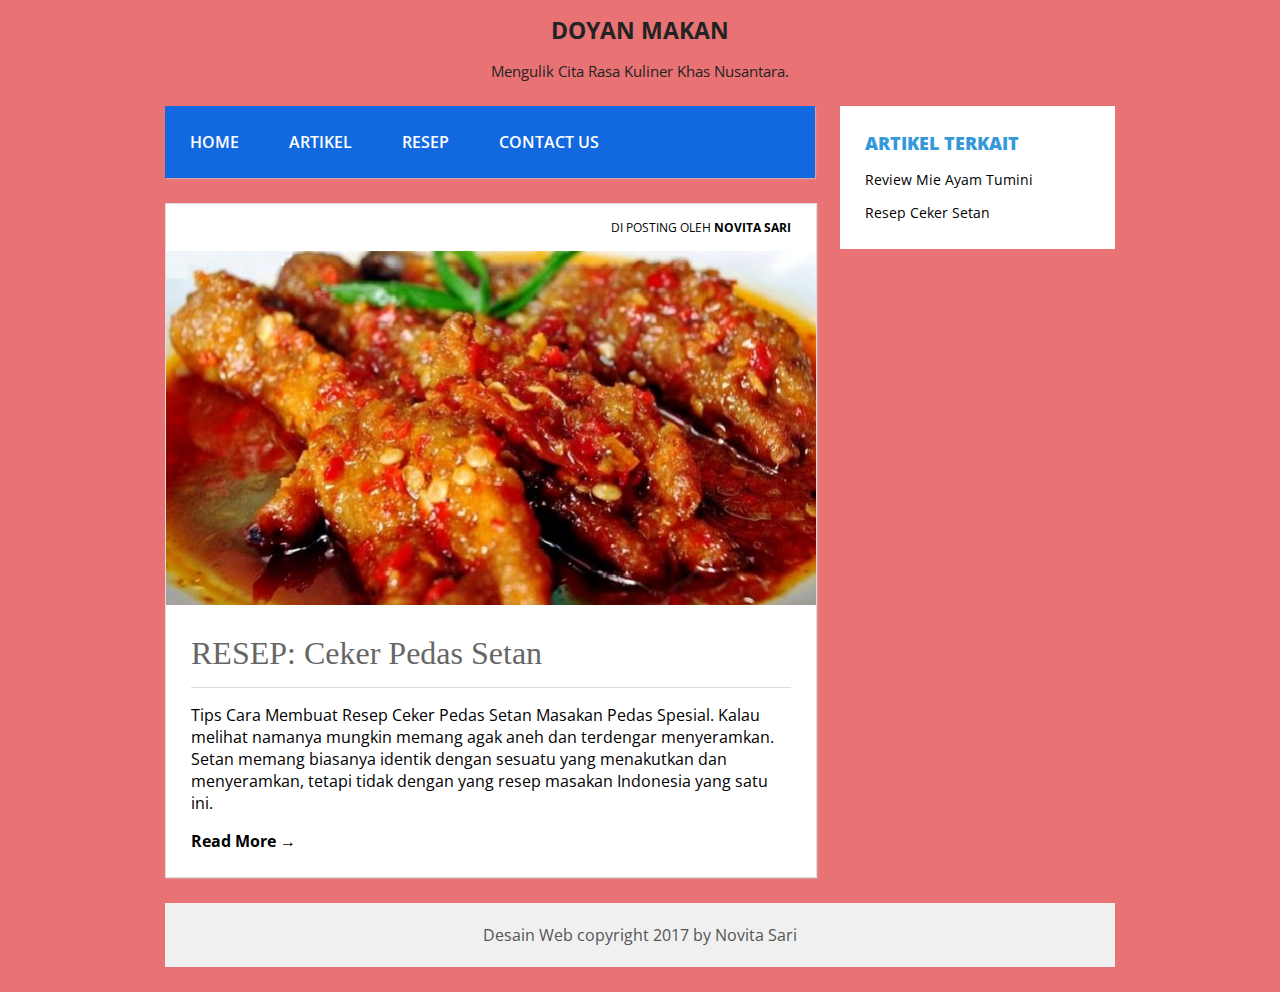
<file: resep.html>
<!DOCTYPE html>
<html>
<head>
	<title>Doyan Makan</title>
	<link rel="stylesheet" type="text/css" href="style.css">
</head>
<body>
	
	<!-- bagian header template -->
	<header>
		<h1 class="judul">DOYAN MAKAN</h1>
		<p class="deskripsi">Mengulik Cita Rasa Kuliner Khas Nusantara.</p>
	</header>
	<!-- akhir bagian header template -->
	
	<div class="wrap">
		<!-- bagian menu		 -->
		<nav class="menu">
			<ul>
				<li>
					<a href="index.html">Home</a>
				</li>
				<li>
					<a href="artikel.html">Artikel</a>
				</li>
				<li>
					<a href="resep.html">Resep</a>
				</li>
				<li>
					<a href="contactus.html">Contact Us</a>
				</li>
				
			</ul>
		</nav>
		<!-- akhir bagian menu -->
 
		<!-- bagian sidebar website -->
		<aside class="sidebar">
			<div class="widget">
				<h2>Artikel Terkait</h2>
				<p>Review Mie Ayam Tumini</p>
				<p>Resep Ceker Setan</p>
			</div>

		</aside>
		<!-- akhir bagian sidebar website -->
 
		<!-- bagian konten Blog -->
		<div class="blog">
			<div class="conteudo">
				<div class="post-info">
					Di Posting Oleh <b>Novita Sari</b>
				</div>
				<img src="7.jpg">
				<h1> RESEP: Ceker Pedas Setan </h1>
				<hr>
				<p>
					Tips Cara Membuat Resep Ceker Pedas Setan Masakan Pedas Spesial. Kalau melihat namanya mungkin memang agak aneh dan terdengar menyeramkan. Setan memang biasanya identik dengan sesuatu yang menakutkan dan menyeramkan, tetapi tidak dengan yang resep masakan Indonesia yang satu ini. 
				</p>				
				<a href="ceker.html" class="continue-lendo">Read More →</a>
			</div>
		</div>
		<div id="footer">
                <p> Desain Web copyright 2017 by Novita Sari</p>
                </div>
                <!-- akhir bagian konten Blog -->
 
</body>
</html>
</file>
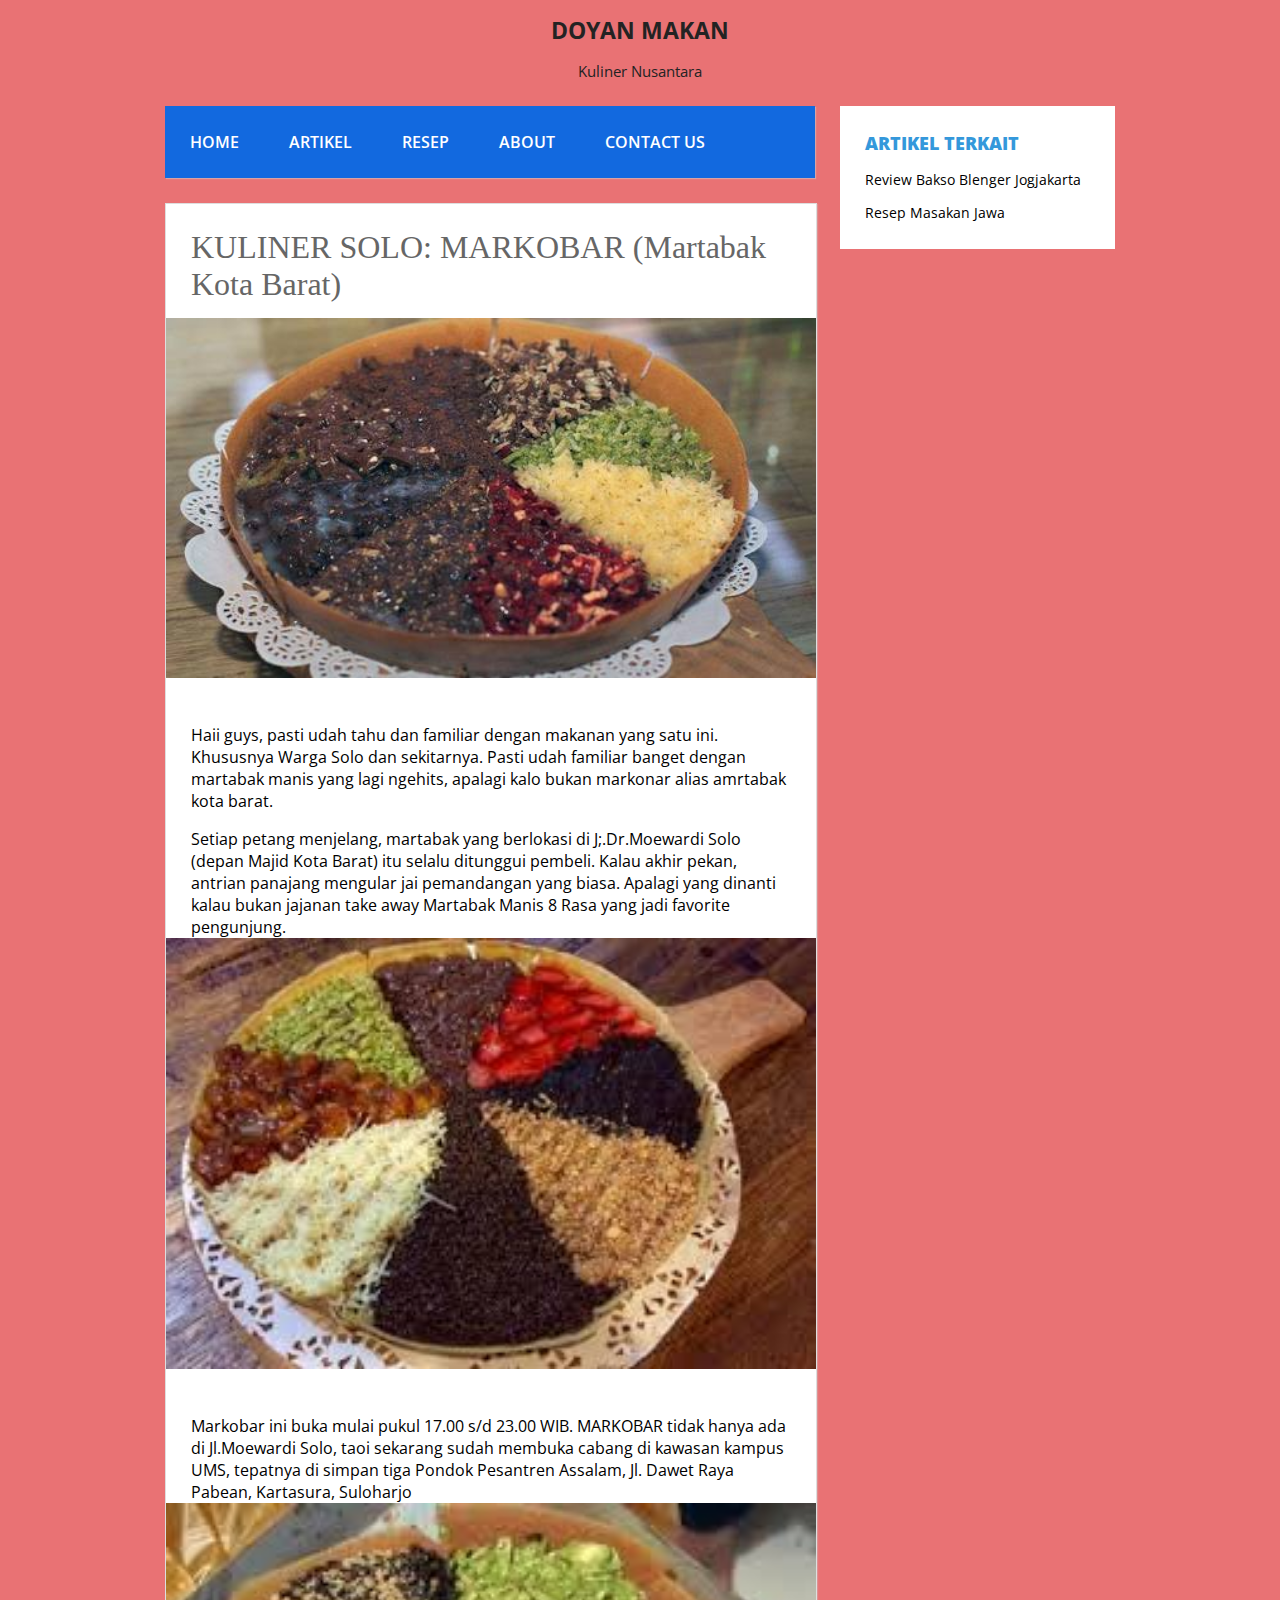
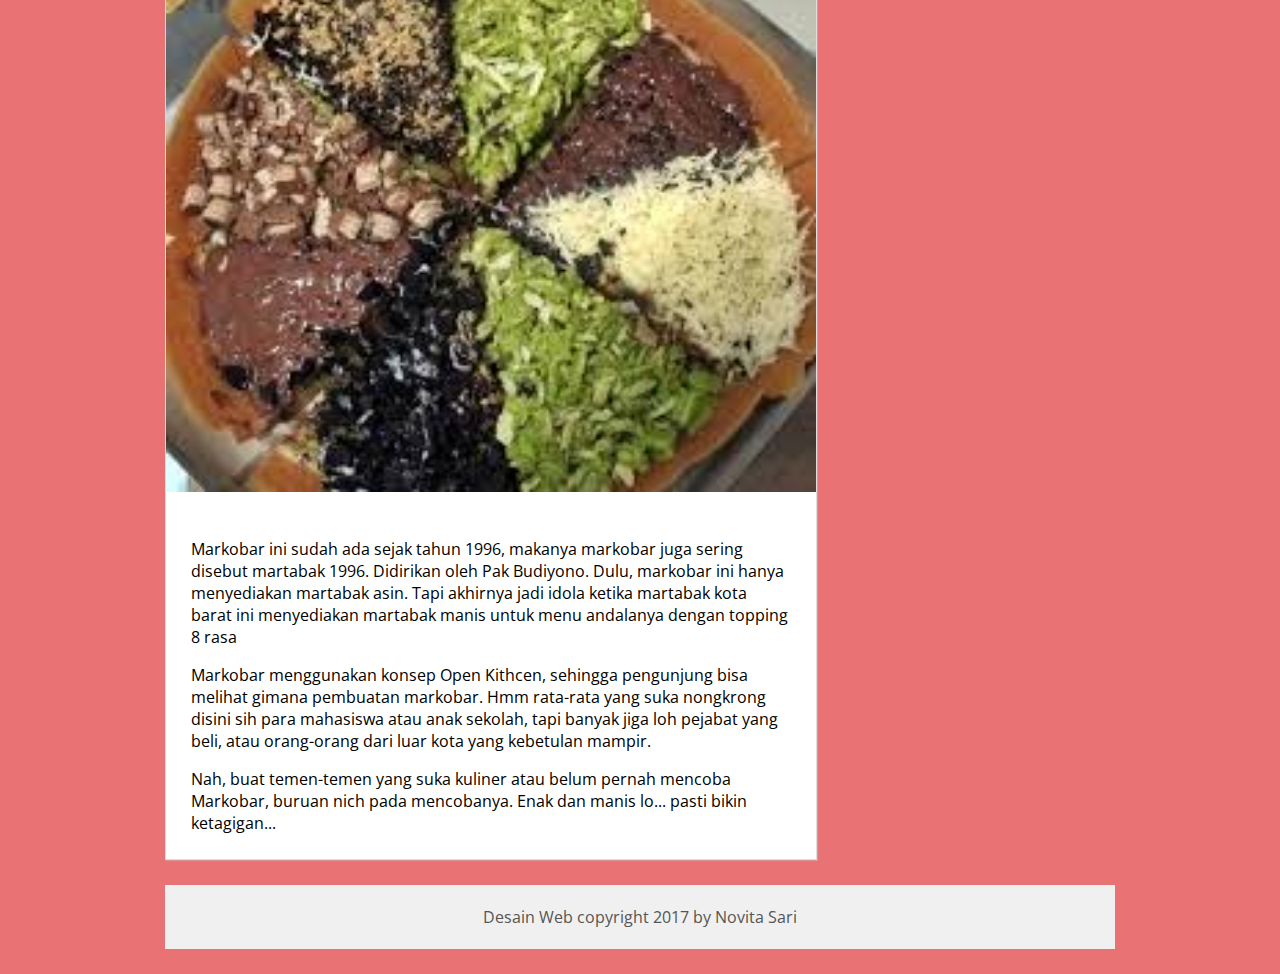
<file: solo.html>
<!DOCTYPE html>
<html>
<head>
	<title>Doyan Makan</title>
	<link rel="stylesheet" type="text/css" href="style.css">
</head>
<body>
	
	<!-- bagian header template -->
	<header>
		<h1 class="judul">DOYAN MAKAN</h1>
		<p class="deskripsi">Kuliner Nusantara</p>
	</header>
	<!-- akhir bagian header template -->
	
	<div class="wrap">
		<!-- bagian menu		 -->
		<nav class="menu">
			<ul>
				<li>
					<a href="index.html">Home</a>
				</li>
				<li>
					<a href="#">Artikel</a>
				</li>
				<li>
					<a href="#">Resep</a>
				</li>
				<li>
					<a href="#">About</a>
				</li>
				<li>
					<a href="contactus.html">Contact Us</a>
				</li>
				
			</ul>
		</nav>
		<!-- akhir bagian menu -->
 
		<!-- bagian sidebar website -->
		<aside class="sidebar">
			<div class="widget">
				<h2>Artikel Terkait</h2>
				<p>Review Bakso Blenger Jogjakarta</p>
				<p>Resep Masakan Jawa</p>
			</div>
			
		</aside>
		<!-- akhir bagian sidebar website -->
 
		<!-- bagian konten Blog -->
		<div class="blog">
			<div class="conteudo">
				
				<h1> KULINER SOLO: MARKOBAR (Martabak Kota Barat) </h1>
				<img src="4.jpg">
				<p>
					Haii guys, pasti udah tahu dan familiar dengan makanan yang satu ini. Khususnya Warga Solo dan sekitarnya. Pasti udah familiar banget dengan martabak manis yang lagi ngehits, apalagi kalo bukan markonar alias amrtabak kota barat.
				</p>	
					Setiap petang menjelang, martabak yang berlokasi di J;.Dr.Moewardi Solo (depan Majid Kota Barat) itu selalu ditunggui pembeli. Kalau akhir pekan, antrian panajang mengular jai pemandangan yang biasa. Apalagi yang dinanti kalau bukan jajanan take away Martabak Manis 8 Rasa yang jadi favorite pengunjung.
					
					<img src="5.jpg">
					<p>
					Markobar ini buka mulai pukul 17.00 s/d 23.00 WIB. MARKOBAR tidak hanya ada di Jl.Moewardi Solo, taoi sekarang sudah membuka cabang di kawasan kampus UMS, tepatnya di simpan tiga Pondok Pesantren Assalam, Jl. Dawet Raya Pabean, Kartasura, Suloharjo
					
					<img src="6.jpg">
				<p>
					Markobar ini sudah ada sejak tahun 1996, makanya markobar juga sering disebut martabak 1996. Didirikan oleh Pak Budiyono. Dulu, markobar ini hanya menyediakan martabak asin. Tapi akhirnya jadi idola ketika martabak kota barat ini menyediakan martabak manis untuk menu andalanya dengan topping 8 rasa	
				</p>		
				<p>
					Markobar menggunakan konsep Open Kithcen, sehingga pengunjung bisa melihat gimana pembuatan markobar. Hmm rata-rata yang suka nongkrong disini sih para mahasiswa atau anak sekolah, tapi banyak jiga loh pejabat yang beli, atau orang-orang dari luar kota yang kebetulan mampir.
				</p>	
				<p>
					Nah, buat temen-temen yang suka kuliner atau belum pernah mencoba Markobar, buruan nich pada mencobanya. Enak dan manis lo... pasti bikin ketagigan...
				</p>
			</div>
		</div>
		<div id="footer">
                <p> Desain Web copyright 2017 by Novita Sari</p>
                </div>
		<!-- akhir bagian konten Blog -->
	</div>
</body>
</html>
</file>
<file: style.css>
@import url(http://fonts.googleapis.com/css?family=Open+Sans:400,800,700,600,300);
 
body {
	background: #E97274;
	margin:0;
	font-family: 'Open Sans', sans-serif;
}
 
hr {
	border:0;
	background:#dedede;
	height:1px;
}		
 
header{
	text-align: center;
	color: #232323;
}
 
header .judul{
	font-size: 17pt;
}
 
header .deskripsi{
	font-size: 11pt;
}
 
.wrap {
	width: 950px;
	margin:25px auto;
}
 
nav.menu ul {
	overflow:hidden;
	color:#fff;
	list-style: none;
	float:left;
	padding:0;
	width: 650px;
	margin:0 0 0;
	background: #1269DF;
	-webkit-box-shadow: 1px 1px 1px 0px rgba(204,204,204,0.55);
	-moz-box-shadow: 1px 1px 1px 0px rgba(204,204,204,0.55);
	box-shadow: 1px 1px 1px 0px rgba(204,204,204,0.55);
}
 
nav.menu ul li {
	margin:0;
	float:left;
}
 
nav.menu ul a {
	padding:25px;
	display:block;
	font-weight:600;
	font-size: 16px;
	color:#fff;
	text-transform: uppercase;
	transition: all 0.5s ease;
	text-decoration: none;
}
 
nav.menu ul a:hover {
	text-decoration: underline;
	background:#C7077E;
}
 
.sidebar {
	float:right;
	width:275px;
}
 
.sidebar .widget {
	padding:25px;
	margin:0 0 25px;
	background:#fff;
	border-bottom: 2px solid #fff;
	transition: all 0.5s ease;
}
 
.sidebar .widget:hover {
	border-bottom: 2px solid #3498db;
}
 
.sidebar .widget h2 {
	padding:0;
	margin:0 0 15px;
	color:#3498db;
	font-size: 18px;
	font-weight:800;
	text-transform: uppercase;
}
 
.sidebar .widget p {
	font-size: 14px;
}
 
.sidebar .widget p:last-child {
	margin:0;
}
 
.blog {
	float:left;
}
 
.conteudo {
	width:600px;
	padding:25px;
	margin:25px auto;
	background: #fff;
	border:1px solid #dedede;
	-webkit-box-shadow: 1px 1px 1px 0px rgba(204,204,204,0.35);
	-moz-box-shadow: 1px 1px 1px 0px rgba(204,204,204,0.35);
	box-shadow: 1px 1px 1px 0px rgba(204,204,204,0.35);
}
 
.conteudo img {
	min-width: 650px;
	margin:0 0 25px -25px;
	max-width: 650px;
}
 
.conteudo h1 {
	padding:0;
	margin:0 0 15px;
	font-weight: normal;
	color: #666;
	font-family: Georgia;
}
 
.conteudo p:last-child {
	margin: 0;
}
 
.conteudo .continue-lendo {
	color:#000;
	transition: all 0.5s ease;
	text-decoration: none;
	font-weight: 700; 
}
 
.conteudo .continue-lendo:hover {
	margin-left:10px;
}
 
.post-info {
	float: right;
	font-size: 12px;
	margin: -10px 0 15px;
	text-transform: uppercase;
}
 
@media screen and (max-width: 960px) {
 
	.header {
		position:inherit;
	}
 
	.wrap {
		width: 90%;
		margin:25px auto;
	}
	.sidebar {
		width:100%;
		margin:25px 0 0;
		float:right;
	}
 
	.sidebar .widget {
		padding:5%;
	}
 
	nav.menu ul {
		width: 100%;
	}
 
	nav.menu ul {
		float:inherit;
	}
 
	nav.menu ul li {
		float:inherit;
		margin:0;
	}
 
	nav.menu ul a {
		padding:15px;
		font-size: 16px;
		border-top:1px solid #1abf9f;
		border-bottom:1px solid #16a085;
	}
 
	.blog {
		width:90%;
	}
 
	.conteudo {
		float:inherit;
		margin:0 auto 25px;
		width:101%;
		border:1px solid #dedede;
		padding:5%;  
		background: #fff;
	}
 
	.conteudo img {
		max-width: 110%;
		margin:0 0 25px -5%;
		min-width: 110%;
	}
 
	.conteudo .continue-lendo:hover {
		margin-left:0;
	}
 
 
}
 
@media screen and (max-width: 460px) {
 
	nav.menu ul a {
		padding:15px;
		font-size: 14px;
	}
 
	.sidebar {
		display:none
	}
	.post-info {
		display:none;
	}
 
	.conteudo {
		margin:25px auto;
	}
 
	.conteudo img {
		margin:-5% 0 25px -5%;
	}			
}
#footer{
	clear:both;	
	margin:20px 0;
	text-align:center;
	background-color:#f0f0f0;
	padding:5px;
	color:#555555;
	}
</file>
